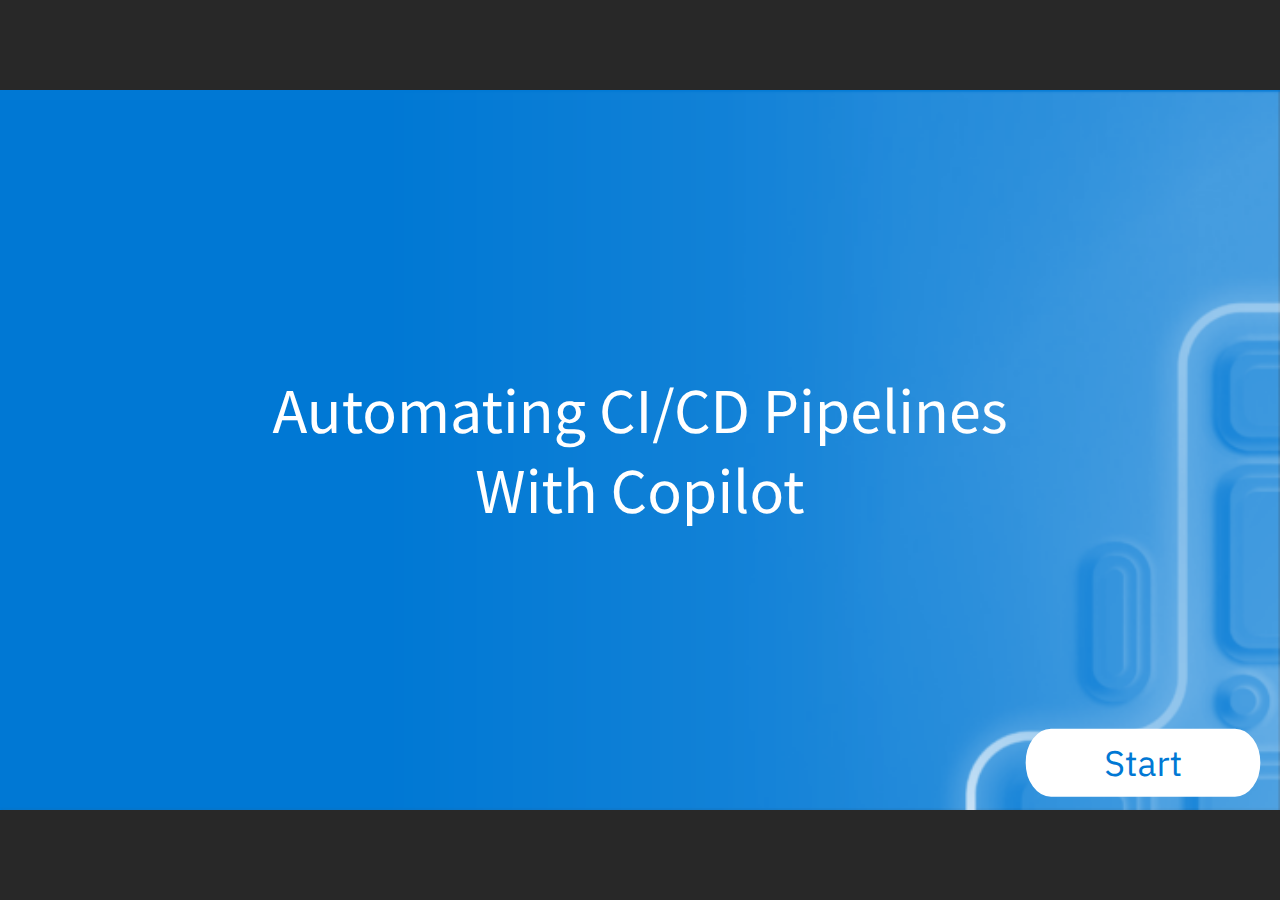
<file: index.html>
﻿<!doctype html>
<html lang="en-US">
<head>
  <meta charset="utf-8">
  <!-- Created using Storyline 360 x64 - http://www.articulate.com  -->
  <!-- version: 3.98.34380.0 -->
  <title>Automating CI CD Pipelines With Copilot</title>
  <meta http-equiv="x-ua-compatible" content="IE=edge"/>
  <meta name="viewport" content="width=device-width,initial-scale=1,user-scalable=no,shrink-to-fit=no,minimal-ui"/>
  <meta name="apple-mobile-web-app-capable" content="yes"/>
  <style>
    html, body { height: 100%; padding: 0; margin: 0 }
    #app { height: 100%; width: 100%; }
  </style>

  <script>
    window.DS = {};
    window.globals = {
      DATA_PATH_BASE: '',
      HAS_FRAME: true,
      HAS_SLIDE: true,

      lmsPresent: false,
      tinCanPresent: false,
      cmi5Present: false,
      aoSupport: false,
      scale: 'noscale',
      captureRc: false,
      browserSize: 'optimal',
      bgColor: '#282828',
      features: 'DropInAcc,DropInBase,DropInCore,DropInInteractions,DropInVideo,JsApiBasics,MathExpressions,MorphTransition,MultipleQuizTracking,SetFocusTrigger',
      themeName: 'unified',
      preloaderColor: '#FFFFFF',
      suppressAnalytics: false,
      productChannel: 'stable',
      publishSource: 'storyline',
      aid: 'aid|ec1426b3-023f-4ed3-86a6-291b0afe7aa1',
      cid: '33ca8d79-f250-43b7-a9ca-c7dc2cb55100',
      playerVersion: '3.98.34380.0',
      publishTimestamp: '2025-04-17T17:28:04.2443902Z',
      maxIosVideoElements: 10,
      connectionSettings: { message: 'You%20are%20offline.%20Trying%20to%20reconnect...', useDarkTheme: false, mode: 'disabled' },
      hasFeature: function(feature) {
        return this.features.split(',').includes(feature);
      },
      
      parseParams: function(qs) {
        if (window.globals.parsedParams != null) {
          return window.globals.parsedParams;
        }
        qs = (qs || window.location.search.substr(1)).split('+').join(' ');
        var params = {},
            tokens,
            re = /[?&]?([^=]+)=([^&]*)/g;

        while (tokens = re.exec(qs)) {
          params[decodeURIComponent(tokens[1]).trim()] =
            decodeURIComponent(tokens[2]).trim();
        }
        window.globals.parsedParams = params;
        return params;
      }

    };
  </script>
  <script>
    var isIe11 = ('ActiveXObject' in window || window.MSBlobBuilder != null)
      && window.msCrypto != null && !window.ActiveXObject;
    if (isIe11) {
      window.globals.unsupportedBrowser = true;
      document.write(atob('[base64]'));
    }
  </script>

  <script>
    if (window.globals.hasFeature('NewAiCourseTranslation')) {
      
      
    }
  </script>

  
  <script>window.THREE = { };</script>
  
</head>
<body style="background: #282828" class="cs-HTML theme-unified">
  <!-- 360 -->
  <script>!function(){var e,i=/iPhone/i,o=/iPod/i,n=/iPad/i,t=/\biOS-universal(?:.+)Mac\b/i,r=/\bAndroid(?:.+)Mobile\b/i,a=/Android/i,d=/(?:SD4930UR|\bSilk(?:.+)Mobile\b)/i,p=/Silk/i,l=/Windows Phone/i,u=/\bWindows(?:.+)ARM\b/i,b=/BlackBerry/i,s=/BB10/i,c=/Opera Mini/i,f=/\b(CriOS|Chrome)(?:.+)Mobile/i,h=/Mobile(?:.+)Firefox\b/i,v=function(e){return void 0!==e&&"MacIntel"===e.platform&&"number"==typeof e.maxTouchPoints&&e.maxTouchPoints>1&&"undefined"==typeof MSStream};e=function(e){var m={userAgent:"",platform:"",maxTouchPoints:0};e||"undefined"==typeof navigator?"string"==typeof e?m.userAgent=e:e&&e.userAgent&&(m={userAgent:e.userAgent,platform:e.platform,maxTouchPoints:e.maxTouchPoints||0}):m={userAgent:navigator.userAgent,platform:navigator.platform,maxTouchPoints:navigator.maxTouchPoints||0};var g=m.userAgent,y=g.split("[FBAN");void 0!==y[1]&&(g=y[0]),void 0!==(y=g.split("Twitter"))[1]&&(g=y[0]);var A=function(e){return function(i){return i.test(e)}}(g),w={apple:{phone:A(i)&&!A(l),ipod:A(o),tablet:!A(i)&&(A(n)||v(m))&&!A(l),universal:A(t),device:(A(i)||A(o)||A(n)||A(t)||v(m))&&!A(l)},amazon:{phone:A(d),tablet:!A(d)&&A(p),device:A(d)||A(p)},android:{phone:!A(l)&&A(d)||!A(l)&&A(r),tablet:!A(l)&&!A(d)&&!A(r)&&(A(p)||A(a)),device:!A(l)&&(A(d)||A(p)||A(r)||A(a))||A(/\bokhttp\b/i)},windows:{phone:A(l),tablet:A(u),device:A(l)||A(u)},other:{blackberry:A(b),blackberry10:A(s),opera:A(c),firefox:A(h),chrome:A(f),device:A(b)||A(s)||A(c)||A(h)||A(f)},any:!1,phone:!1,tablet:!1};return w.any=w.apple.device||w.android.device||w.windows.device||w.other.device,w.phone=w.apple.phone||w.android.phone||w.windows.phone,w.tablet=w.apple.tablet||w.android.tablet||w.windows.tablet,w}(),"object"==typeof exports&&"undefined"!=typeof module?module.exports=e:"function"==typeof define&&define.amd?define((function(){return e})):this.isMobile=e}();
    window.isMobile.apple.tablet = window.isMobile.apple.tablet ||
      (navigator.platform === 'MacIntel' && navigator.maxTouchPoints > 1);
    window.isMobile.apple.device = window.isMobile.apple.device || window.isMobile.apple.tablet;
    window.isMobile.tablet = window.isMobile.tablet || window.isMobile.apple.tablet;
    window.isMobile.any = window.isMobile.any || window.isMobile.apple.tablet;
  </script>

  <div id="focus-sink" tabindex="-1"></div>

  <div id="preso"></div>
  <script>
    (function() {

      var classTypes = [ 'desktop', 'mobile', 'phone', 'tablet' ];

      var addDeviceClasses = function(prefix, testObj) {
        var curr, i;
        for (i = 0; i < classTypes.length; i++) {
          curr = classTypes[i];
          if (testObj[curr]) {
            document.body.classList.add(prefix + curr);
          }
        }
      };

      var params = window.globals.parseParams(),
          isDevicePreview = params.devicepreview === '1',
          isPhoneOverride = params.deviceType === 'phone' || (isDevicePreview && params.phone == '1'),
          isTabletOverride = (params.deviceType === 'tablet' || isDevicePreview) && !isPhoneOverride,
          isMobileOverride = isPhoneOverride || isTabletOverride;

      var deviceView = {
        desktop: !window.isMobile.any && !isMobileOverride,
        mobile: window.isMobile.any || isMobileOverride,
        phone: isPhoneOverride || (window.isMobile.phone && !isTabletOverride),
        tablet: isTabletOverride || window.isMobile.tablet
      };

      window.globals.deviceView = deviceView;
      window.isMobile.desktop = !window.isMobile.any;
      window.isMobile.mobile = window.isMobile.any;

      addDeviceClasses('view-', deviceView);

    })();
  </script>
  
  <script src='story_content/triggers.js' type=text/javascript></script>
<script src='story_content/user.js' type=text/javascript></script>
  <div class="slide-loader"></div>

  <script>
    var doc = document, loader = doc.body.querySelector('.slide-loader'); [ 1, 2, 3 ].forEach(function(n) { var d = doc.createElement('div'); d.style.backgroundColor = window.globals.preloaderColor; d.classList.add('mobile-loader-dot'); d.classList.add('dot' + n); loader.appendChild(d); });
  </script>

  <div class="mobile-load-title-overlay" style="display: none">
    <div class="mobile-load-title">Automating CI CD Pipelines With Copilot</div>
  </div>

  <div class="mobile-chrome-warning"></div>

  
<style>
  .warn-connection-dialog {
    display: none;
    background: transparent;
    pointer-events: all;
    position: fixed;
    left: 0;
    top: 0;
    width: 100%;
    height: 100%;
    z-index: 999;
  }

  .warn-connection-content {
    pointer-events: all;
    border-radius: 4px;
    background: white;
    border: 1px solid #E7E7E7;
    color: #333333;
    box-shadow: 0 2px 4px rgba(0, 0, 0, 0.25);
    transition: all 150ms ease-out;
    position: absolute;
    white-space: nowrap;
  }

  .view-phone.is-landscape .warn-connection-content {
    left: 23px;
    bottom: 23px;
  }

  .view-tablet.is-landscape .warn-connection-content {
    left: 50%;
    top: 20px;
    transform: translateX(-50%);
  }

  .view-mobile.is-portrait .warn-connection-content {
    transform: translate(-50%, calc(-100% - 15px));
  }

  .warn-connection-content p {
    display: inline-block;
    margin: 0 8px 0 0;
    line-height: 33px;
    font-size: 11px;
  }

  .warn-connection-content svg {
    position: relative;
    vertical-align: middle;
    margin: 0 2px 2px 8px;
  }

  .view-desktop .warn-connection-content {
    left: 1.5em;
    bottom: 1.5em;
  }

  .view-desktop .warn-connection-content p {
    font-size: 1.1em;
  }

  .is-offline .warn-connection-dialog {
    display: block;
  }

  .is-offline .cs-panel * {
    pointer-events: none !important;
  }

  .is-offline .cs-panel {
    pointer-events: all !important;
  }

  .is-offline #nav-controls * {
    pointer-events: none !important;
  }

  .is-offline #nav-controls {
    pointer-events: all !important;
  }
</style>

<div class="warn-connection-dialog" role="alertdialog" aria-modal="true" tabindex="0" aria-labelledby="warn-connection-message">
  <div class="warn-connection-content">
    <svg width="17" height="15" viewBox="0 0 17 15" xmlns="http://www.w3.org/2000/svg">
      <path fill="#8F0000" stroke="white" d="M16.07,12.98 L15.88,12.23 L9.51,1.21 C8.97,0.26,7.6,0.26,7.06,1.21 L0.69,12.23 C0.15,13.16,0.81,14.36,1.91,14.36 H14.65 C15.47,14.36,16.05,13.7,16.07,12.98 Z"/>
      <path fill="white" stroke="white" d="M8.58,5.5 C8.35,5.28,8.5,5.35,8.21,5.32 C8.09,5.35,7.97,5.49,7.96,5.67 C7.97,5.79,7.98,5.92,7.98,6.04 L7.98,6.04 C7.99,6.17,8,6.31,8.01,6.43 L8.01,6.44 C8.03,6.92,8.06,7.41,8.09,7.9 L8.09,7.9 C8.12,8.39,8.14,8.88,8.17,9.37 C8.17,9.39,8.18,9.42,8.2,9.44 C8.23,9.46,8.25,9.47,8.28,9.47 C8.31,9.47,8.34,9.46,8.35,9.44 C8.37,9.43,8.38,9.4,8.39,9.35 L8.39,9.34 C8.39,9.24,8.4,9.15,8.4,9.05 L8.4,9.05 C8.41,8.96,8.41,8.86,8.42,8.75 C8.43,8.44,8.45,8.12,8.47,7.81 L8.47,7.81 C8.49,7.49,8.51,7.18,8.53,6.87 C8.55,6.46,8.56,6.05,8.59,5.64 L8.6,5.62 C8.6,5.57,8.59,5.53,8.58,5.5 L8.21,5.32 Z"/>
      <circle fill="white" stroke="white" cx="8.3" cy="11.35" r="0.3"/>
    </svg>
    <p id="warn-connection-message">You are offline. Trying to reconnect...</p>
  </div>
</div>

<script>
  (function() {
    window.DS.connection = {
      warningShown: false,
      assets: {},
      loadingAssetGroup: false,
      retryDelay: 500
    };

    var connectionSettings = window.globals.connectionSettings || {};

    var useConnectionMessages = window.AbortController != null &&
      window.location.protocol != 'file:' &&
      connectionSettings.mode === 'normal';

    window.DS.connection.useConnectionMessages = useConnectionMessages;

    var assetCount = 0;
    var checkLoadedId;


    if (useConnectionMessages && connectionSettings != null) {
      var contentEl = document.querySelector('.warn-connection-content');
      var messageEl = contentEl.querySelector('p');

      if (connectionSettings.useDarkTheme) {
        contentEl.style.borderColor = '#BABBBA';
        contentEl.style.backgroundColor = '#282828';
        contentEl.style.color = '#FFFFFF';
      }

      if (connectionSettings.message != null) {
        messageEl.textContent = window.decodeURIComponent(connectionSettings.message);
      }
    }

    function checkAssetsReady() {
      for (var i in DS.connection.assets) {
        if (!DS.connection.assets[i].success) {
          return false;
        }
      }
      return true;
    }

    function stopAssetGroup() {
      if (!useConnectionMessages) { return; }

      assetCount = 0;

      DS.connection.oldAssetGroup = DS.connection.assets;
      DS.connection.assets = {};
      DS.connection.loadingAssetGroup = false;
      clearInterval(checkLoadedId);
    }

    function startAssetGroup() {
      if (!useConnectionMessages) { return; }
      var ticks = 0;
      clearInterval(checkLoadedId);
      checkLoadedId = setInterval(function() {
        var loaded = 0;
        if (assetCount === 0 && loaded === 0) {
          clearInterval(checkLoadedId);
          return;
        }

        for (var i in DS.connection.assets) {
          if (DS.connection.assets[i].success) {
            loaded++;
          }
        }

        if (assetCount === loaded && checkAssetsReady()) {
          for (var i in DS.connection.assets) {
            if (DS.connection.assets[i].action) {
              DS.connection.assets[i].action();
            }
          }
          hideWarning();
          stopAssetGroup();
        }
      }, 100)
    }

    function requiredAsset(url, action, retry, type) {
      if (!useConnectionMessages) { return; }
      if (DS.connection.assets[url]) { return; }

      DS.connection.assets[url] = {
        success: false, action: action, retry: retry, type: type
      };
      assetCount = Object.keys(DS.connection.assets).length;
      if (!DS.connection.loadingAssetGroup) {
        startAssetGroup();
      }
      DS.connection.loadingAssetGroup = true;
    }

    function assetLoaded(url) {
      if (!useConnectionMessages) { return; }
      if (DS.connection.assets[url]) {
        DS.connection.assets[url].success = true;
      }
    }

    function assetFailed(url) {
      if (!useConnectionMessages) { return; }
      if (!DS.connection.assets[url]) {
        if (/\.js$/.test(url) && url.indexOf('transcripts') === -1) {
          setTimeout(function() {
            if (DS.connection.lastSlideLoaded != null) {
              DS.connection.lastSlideLoaded();
            }
          }, DS.connection.retryDelay);
        }
        return;
      }
      if (!DS.connection.warningShown) { showWarning(); }
      if (DS.connection.assets[url].retry) {
        setTimeout(function() {
          if (!DS.connection.assets[url].success) {
            DS.connection.assets[url].retry()
          }
        }, DS.connection.retryDelay);
      }
    }

    function hideWarning() {
      document.body.classList.remove('is-offline');
      DS.connection.warningShown = false;
      enableKeys();
    }
    DS.connection.hideWarning = hideWarning

    function showWarning(btn) {
      document.body.classList.add('is-offline')
      DS.connection.warningShown = true;
      updateWarningPosition();
      disableKeys();
    }

    function updateWarningPosition() {
      if (!DS.connection.warningShown) {
        return;
      }

      var isPortrait = document.body.classList.contains('is-portrait');
      var isMobile = document.body.classList.contains('view-mobile');
      var warningEl = document.querySelector('.warn-connection-content');

      if (isPortrait && isMobile) {
        var slide = document.querySelector('.primary-slide');
        var slideRect = slide != null
          ? slide.getBoundingClientRect()
          : { top: window.innerHeight, left: 0, width: window.innerWidth };

        warningEl.style.top = `${slideRect.top}px`
        warningEl.style.left = `${slideRect.left + slideRect.width / 2}px`
      } else {
        warningEl.style.top = null;
        warningEl.style.left = null;
      }

      window.requestAnimationFrame(updateWarningPosition);
    }

    function onDisableKeyDown(e) {
      e.preventDefault();
      e.stopImmediatePropagation();
    }

    function onDisableKeyUp(e) {
      e.preventDefault();
      e.stopImmediatePropagation();
    }

    var accStyle = document.createElement('style');
    var warnDialogEl = document.querySelector('.warn-connection-dialog');

    function disableKeys() {
      if (DS.views && DS.views.nsStack && DS.views.nsStack.length === 1) {
        DS.views.nsStack[0].tabReachable = false
        DS.views.nsStack[0].updateTabIndex(true, true);
      }

      accStyle.innerHTML = '.acc-shadow-dom { display: none; }';
      document.body.appendChild(accStyle);

      warnDialogEl.parentNode.append(warnDialogEl);
      warnDialogEl.focus();
    }

    function enableKeys() {
      accStyle.remove();
      if (DS.views && DS.views.nsStack && DS.views.nsStack.length === 1 && DS.views.nsStack[0].name === '_frame') {
        DS.views.nsStack[0].tabReachable = true;
        DS.views.nsStack[0].updateTabIndex();
      }
    }

    // these will all be noops if the feature flag isn't set in
    // the data and `window.globals.features`
    DS.connection.requiredAsset = requiredAsset;
    DS.connection.assetLoaded = assetLoaded;
    DS.connection.assetFailed = assetFailed;
    DS.connection.stopAssetGroup = stopAssetGroup;
    DS.connection.startAssetGroup = startAssetGroup;
  })();
</script>


  <script>
    
    if (window.autoSpider && window.vInterfaceObject) {
      document.querySelector('.mobile-load-title-overlay').style.display = 'none';
    }
  </script>

  

  <link rel="stylesheet" href="html5/data/css/output.min.css" data-noprefix/>
</body>
<script src="html5/lib/scripts/bootstrapper.min.js"></script>
</html>
</file>
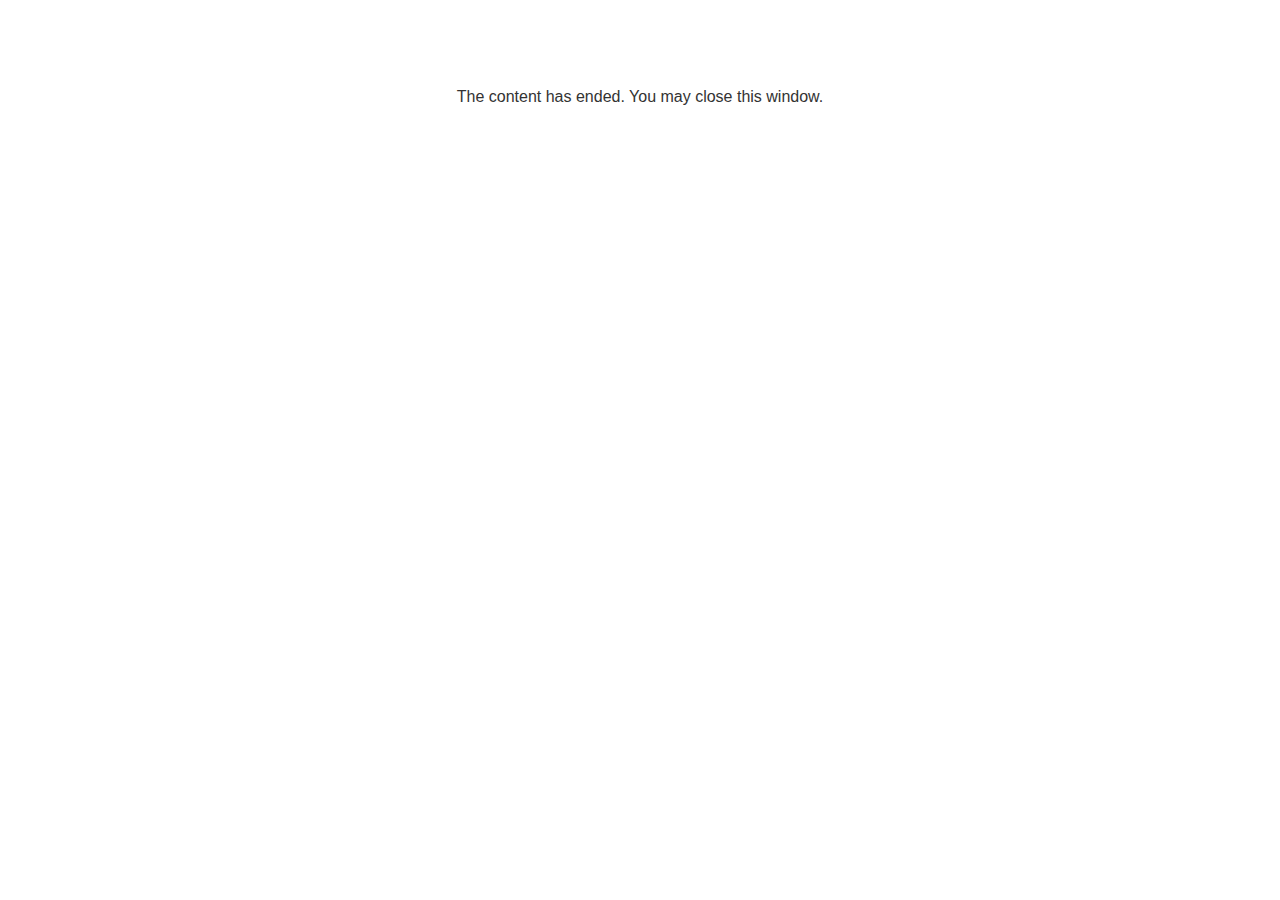
<file: lms/goodbye.html>
<!doctype html>
<html>
<body style="background-color: #ffffff;">

<p role="alert" style="color: #333333;font-family: Lato, articulate, tahoma, arial;font-size: medium;text-align: center;">
<br><br><br><br>
The content has ended. You may close this window.
</p>

</body>
</html>
</file>
